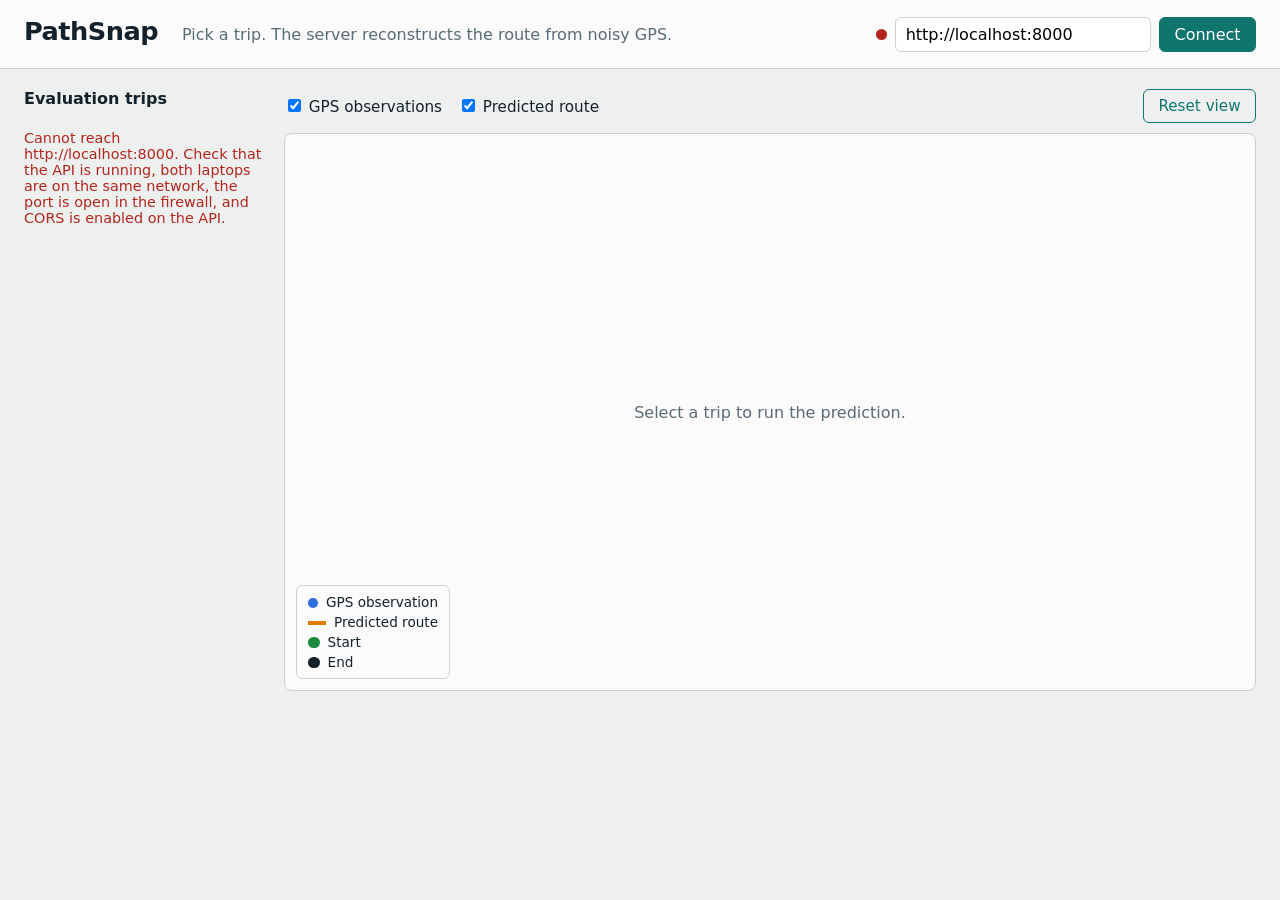
<file: ui/index.html>
<!doctype html>
<html lang="en">
<head>
  <meta charset="utf-8">
  <meta name="viewport" content="width=device-width, initial-scale=1">
  <title>PathSnap · Route reconstruction</title>
  <link rel="stylesheet" href="style.css">
</head>
<body>
  <header class="bar">
    <h1>PathSnap</h1>
    <p class="tag">Pick a trip. The server reconstructs the route from noisy GPS.</p>
    <form id="apiForm" class="api" autocomplete="off">
      <span id="dot" class="dot" aria-hidden="true"></span>
      <label for="apiUrl" class="sr">API address</label>
      <input id="apiUrl" type="text" spellcheck="false">
      <button type="submit">Connect</button>
    </form>
  </header>

  <main class="layout">
    <aside class="trips">
      <h2>Evaluation trips</h2>
      <div id="tripList" class="trip-list" role="group" aria-label="Evaluation trips"></div>
      <p id="status" class="status" role="status">Not connected.</p>
    </aside>

    <section class="stage-wrap">
      <div class="toolbar">
        <label><input type="checkbox" id="lyGps" checked> GPS observations</label>
        <label><input type="checkbox" id="lyRoute" checked> Predicted route</label>
        <button id="resetView" type="button">Reset view</button>
      </div>
      <div class="stage">
        <svg id="map" xmlns="http://www.w3.org/2000/svg" preserveAspectRatio="xMidYMid meet" aria-label="Trip map"></svg>
        <p id="empty" class="empty">Select a trip to run the prediction.</p>
        <ul class="legend" aria-label="Legend">
          <li><i class="sw gps"></i>GPS observation</li>
          <li><i class="sw route"></i>Predicted route</li>
          <li><i class="sw start"></i>Start</li>
          <li><i class="sw end"></i>End</li>
        </ul>
      </div>
      <dl id="metrics" class="metrics"></dl>
    </section>
  </main>
  <script src="config.js"></script>
  <script src="app.js"></script>
</body>
</html>
</file>
<file: ui/style.css>
:root{
  --paper:#EDF0EE; --panel:#FAFBFA; --ink:#14212B; --muted:#5B6B75; --line:#CBD3D0;
  --gps:#2F6FDE; --route:#E07B00; --accent:#0F766E; --bad:#B3261E;
  font-family:"Segoe UI Variable","Segoe UI",system-ui,-apple-system,Roboto,sans-serif;
}
*{box-sizing:border-box}
body{margin:0;background:var(--paper);color:var(--ink);min-height:100vh}
.sr{position:absolute;left:-9999px}
.bar{display:flex;flex-wrap:wrap;align-items:baseline;gap:.5rem 1.5rem;padding:1rem 1.5rem;border-bottom:1px solid var(--line);background:var(--panel)}
.bar h1{margin:0;font-size:1.6rem;letter-spacing:-.02em}
.tag{margin:0;color:var(--muted);flex:1 1 20rem}
.api{display:flex;align-items:center;gap:.5rem}
.api input{width:16rem;padding:.45rem .6rem;border:1px solid var(--line);border-radius:6px;font:inherit;background:#fff}
.dot{width:.7rem;height:.7rem;border-radius:50%;background:#9AA7AE}
.dot.ok{background:var(--accent)} .dot.err{background:var(--bad)}
button{font:inherit;padding:.45rem .9rem;border:1px solid var(--accent);background:var(--accent);color:#fff;border-radius:6px;cursor:pointer}
button:hover{filter:brightness(1.08)}
button:focus-visible,input:focus-visible{outline:3px solid #7DD3C8;outline-offset:2px}
button:disabled{opacity:.5;cursor:default}
.layout{display:grid;grid-template-columns:15rem 1fr;gap:1.25rem;padding:1.25rem 1.5rem}
.trips h2{margin:0 0 .6rem;font-size:1rem}
.trip-list{display:grid;gap:.4rem}
.trip{text-align:left;background:var(--panel);color:var(--ink);border:1px solid var(--line)}
.trip[aria-pressed="true"]{border-color:var(--route);box-shadow:inset 4px 0 0 var(--route);font-weight:600}
.status{margin:.8rem 0 0;font-size:.9rem;color:var(--muted)}
.status.err{color:var(--bad)}
.toolbar{display:flex;flex-wrap:wrap;gap:1rem;align-items:center;margin-bottom:.6rem;font-size:.95rem}
.toolbar button{margin-left:auto;background:transparent;color:var(--accent)}
.stage{position:relative;height:min(62vh,640px);background:var(--panel);border:1px solid var(--line);border-radius:8px;overflow:hidden}
#map{width:100%;height:100%;cursor:grab;touch-action:none;display:block}
#map:active{cursor:grabbing}
.empty{position:absolute;inset:0;display:grid;place-items:center;margin:0;padding:1rem;text-align:center;color:var(--muted);pointer-events:none}
.legend{position:absolute;left:.7rem;bottom:.7rem;margin:0;padding:.5rem .7rem;list-style:none;background:rgba(250,251,250,.92);border:1px solid var(--line);border-radius:6px;font-size:.85rem;display:grid;gap:.25rem}
.sw{display:inline-block;vertical-align:middle;margin-right:.5rem}
.sw.gps{width:.6rem;height:.6rem;border-radius:50%;background:var(--gps)}
.sw.route{width:1.1rem;height:.28rem;background:var(--route)}
.sw.start{width:.7rem;height:.7rem;border-radius:50%;background:#1B8A3B}
.sw.end{width:.7rem;height:.7rem;border-radius:50%;background:var(--ink)}
.metrics{display:grid;grid-template-columns:repeat(auto-fill,minmax(11rem,1fr));gap:.6rem;margin:.9rem 0 0}
.metrics div{background:var(--panel);border:1px solid var(--line);border-radius:8px;padding:.6rem .8rem}
.metrics dt{font-size:.8rem;color:var(--muted);text-transform:none}
.metrics dd{margin:.15rem 0 0;font-size:1.35rem;font-weight:600;font-variant-numeric:tabular-nums}
@media (max-width:760px){.layout{grid-template-columns:1fr}.trip-list{grid-template-columns:repeat(auto-fill,minmax(8rem,1fr))}.api input{width:100%}}
</file>
